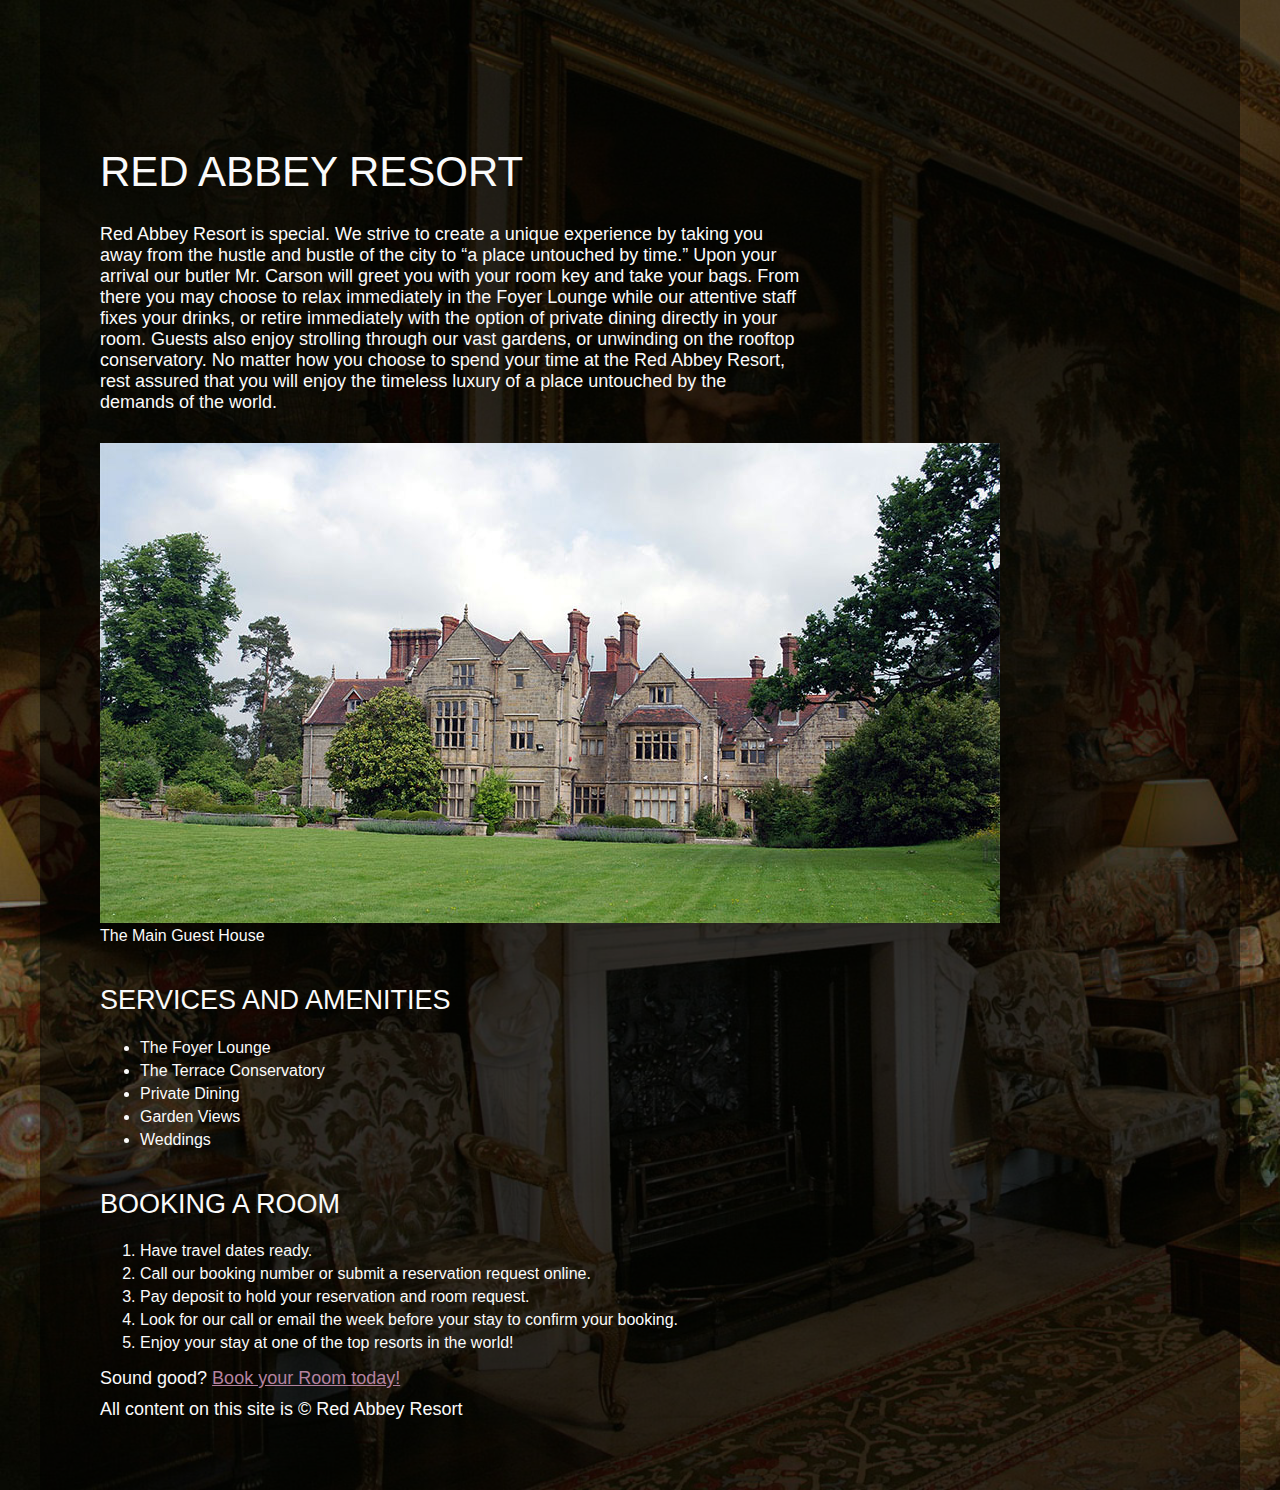
<file: index.html>
<!DOCTYPE html>
<html>
    <head>
        <meta charset="UTF-8">
        <title>Red Abbey Resort</title>
        <link href="styles/main.css" rel="stylesheet" type="text/css">
    </head>
    <body>
    <main>
    <h1>Red Abbey Resort</h1>
    <p>Red Abbey Resort is special. We strive to create a unique
        experience by taking you away from the hustle and bustle of
        the city to &ldquo;a place untouched by time.&rdquo; Upon your arrival our
        butler Mr. Carson will greet you with your room key and take
        your bags. From there you may choose to relax immediately in
        the Foyer Lounge while our attentive staff fixes your drinks,
        or retire immediately with the option of private dining
        directly in your room. Guests also enjoy strolling through
        our vast gardens, or unwinding on the rooftop conservatory.
        No matter how you choose to spend your time at the Red Abbey
        Resort, rest assured that you will enjoy the timeless luxury
        of a place untouched by the demands of the world.</p> <!--on 6/1/16 start on Making Our
        Web Page into a Web Site-->
            <figure>
            <img src="images/main_house.jpg" alt="The
            Main guest House">
                <figcaption>The Main Guest House</figcaption>
            </figure>
            <h2>Services and Amenities</h2>
            <ul>
                <li>The Foyer Lounge</li>
                <li>The Terrace Conservatory</li>
                <li>Private Dining</li>
                <li>Garden Views</li>
                <li>Weddings</li>
            </ul>
    <h2>Booking a Room</h2>
    <ol>
        <li>Have travel dates ready.</li>
        <li>Call our booking number or submit a
            reservation request online.</li>
        <li>Pay deposit to hold your reservation and room request.</li>
        <li>Look for our call or email the week before
            your stay to confirm your booking.</li>
        <li>Enjoy your stay at one of the top
            resorts in the world!</li>
    </ol>
    <p>Sound good? <a href="reservations.html">Book your Room today!</a></p>
    <p>All content on this site is &copy; Red Abbey Resort</p></main>
    </body>

</html>
</file>
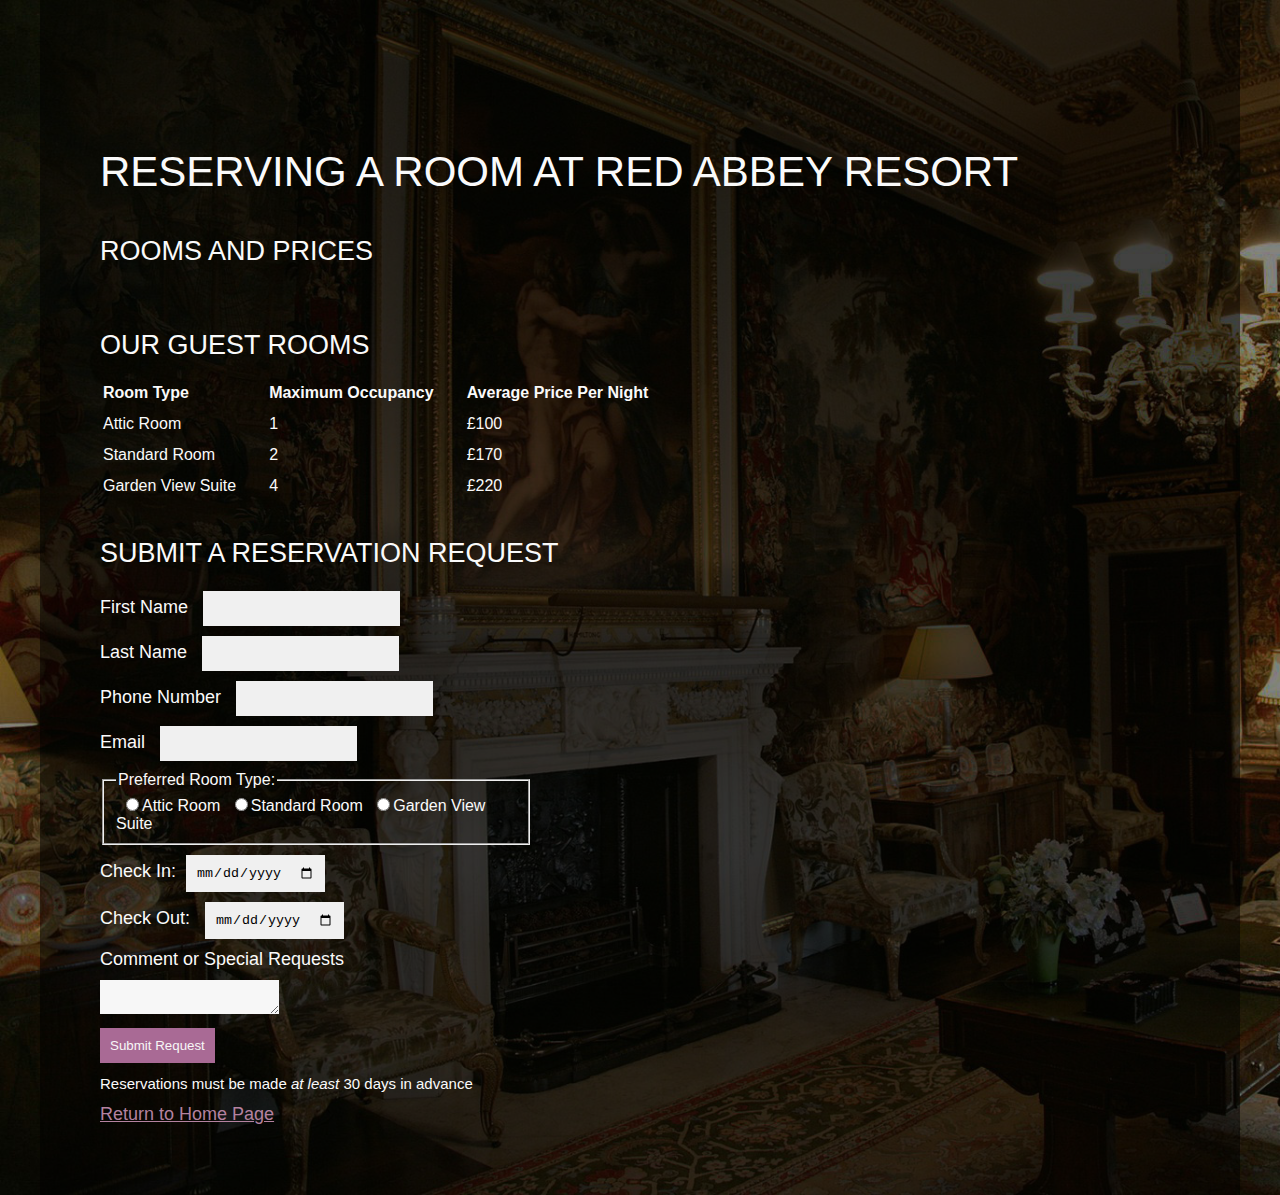
<file: reservations.html>
<!DOCTYPE html>
<html>
    <head>
        <meta charset="UTF-8">
        <title>Reservations &gt; Red Abbey Resort</title>
        <link href="styles/main.css" rel="stylesheet" type="text/css">
    </head>
    <body>
    <main>
    <h1>Reserving a Room at Red Abbey Resort</h1>

    <!-- comment?-->
    <h2>Rooms and Prices</h2>
    <table>
        <caption>Our Guest Rooms</caption>
        <tr>
            <th>Room Type</th>
            <th>Maximum Occupancy</th>
            <th>Average Price Per Night</th>
        </tr>
        <tr>
            <td>Attic Room</td>
            <td>1</td>
            <td>&pound;100</td>
        </tr>
        <tr>
            <td>Standard Room</td>
            <td>2</td>
            <td>&pound;170</td>
        </tr>
        <tr>
            <td>Garden View Suite</td>
            <td>4</td>
            <td>&pound;220</td>
        </tr>
    </table>

    <h2>Submit a Reservation Request</h2>
    <form>
        <p><label>First Name <input type="text"></label></p>
        <p><label>Last Name <input type="text"></label></p>
        <p><label>Phone Number <input type="text"></label></p>
        <p><label>Email <input type="email"></label></p>
        <fieldset>
            <legend>Preferred Room Type:</legend>
            <label><input type="radio" name="room-type">Attic Room</label>
            <label><input type="radio" name="room-type">Standard Room</label>
            <label><input type="radio" name="room-type">Garden View Suite</label>
        </fieldset>
        <p><label>Check In:<input type="date"></label></p><!--Works with Chrome Browser, but not IE-->
        <p><label>Check Out: <input type="date"></label></p>
        <p><label>Comment or Special Requests</label></p>
        <textarea></textarea>
        <p><button type="submit">Submit Request</button></p>
        <p><small><strong>Reservations must be made <em>at least</em> 30 days in advance</strong></small></p>
    </form>
    <p><a href="index.html">Return to Home Page</a></p>
    </main>
    </body>


</html>
</file>
<file: styles/main.css>
h1{
    font-size: 42px;
    padding-top:60px;
}

h2{
    font-size: 27px;
    margin-top: 40px;
}

h1,h2,h3,h4,h5,h6{
    font-weight: 100;
    text-transform: uppercase;
}

p{
    font-size: 18px;
    margin-bottom: 10px;
    margin-top:10px;
    max-width: 700px;
}

body{
    font-family: "Gill Sans MT", Calibri, Helvetica, Arial, sans-serif;
    font-weight: 100;
    max-width: 1200px;
    margin: 0 auto;
    background-image: url(../images/red_abbey.jpg);
    background-repeat: no-repeat;
    background-size: cover;
    color: rgb(250,250,250);
}

a:link {
    color:#b482a0;
}

a:visited{
    color: #ff2d4c;
}

a:hover{
    color: #d663ff;
}

a:active {
    color: #b043ff;
}

figure{
    margin-top: 30px;
    margin-bottom: 30px;
    margin-left: 0;
}

li {
    margin-bottom: 5px;
}

caption{
    font-size: 27px;
    margin-top: 40px;
    text-align: left;
    text-transform: uppercase;
    margin-bottom: 20px;
}

th {
    text-align: left;
    padding-right:30px;
}

td{
    padding-right: 30px;
    padding-top: 10px;
}

input{
    margin-left: 10px;
    padding: 10px;
    border: none;
    background-color: rgb(240,240,240);
}

textarea{
    border: none;
    background-color: rgb(247,247,247);
}

fieldset{
    width: 400px;
}

button{
    padding: 10px;
    border: none;
    font-family: "Gill Sans MT", Calibri, Helvetica, Arial, sans-serif;
    background-color: rgb(169,106,149);
    color:rgb(247,247,247)
}

button:hover{
    background-color: #d279ff;
}

main{
    background-color: rgba(0,0,0,.5);
    padding: 60px;
}
</file>
